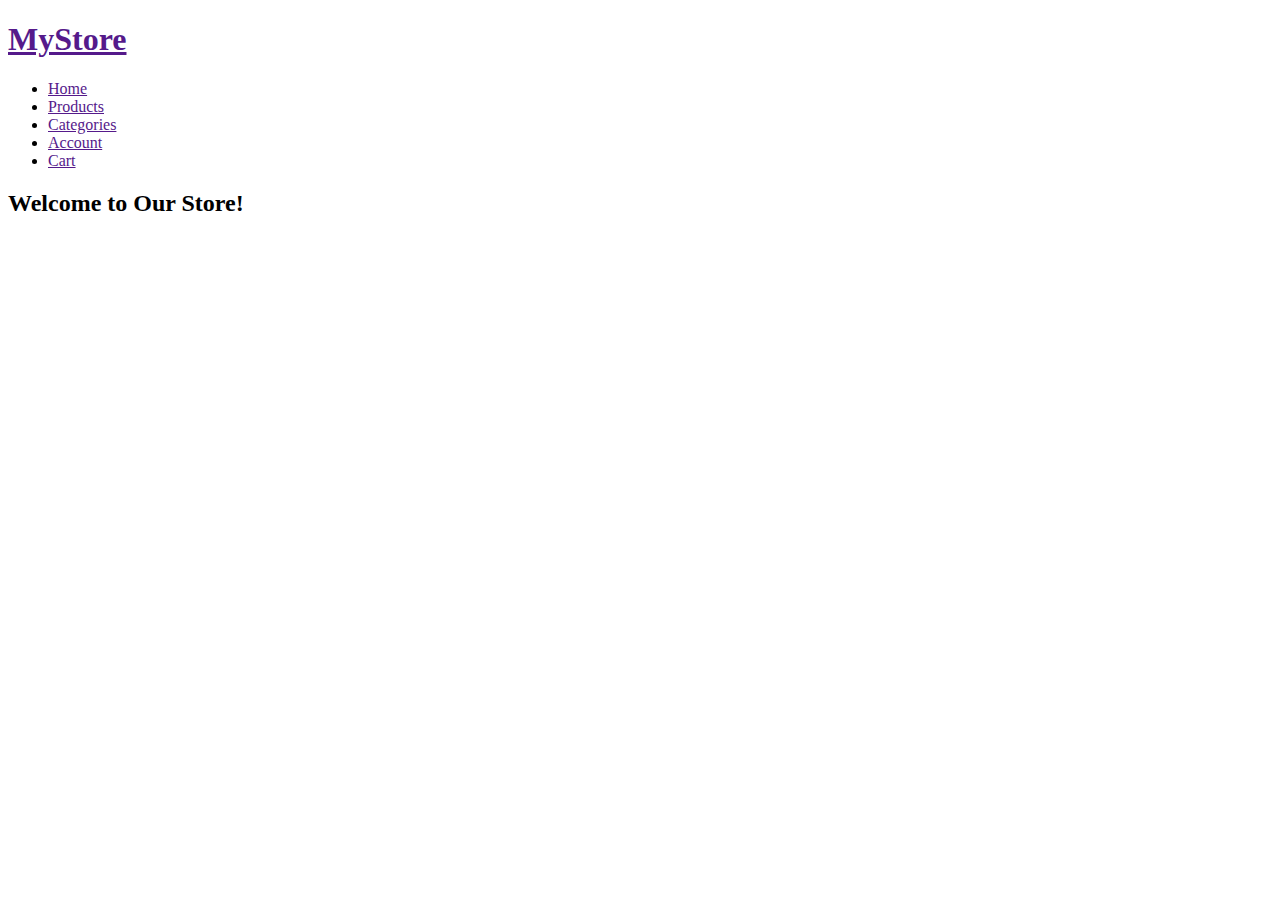
<file: index2.html>
<!DOCTYPE html>
<html lang="en">
  <head>
    <meta charset="UTF-8" />
    <meta name="viewport" content="width=device-width, initial-scale=1.0" />
    <title>Target</title>
  </head>
  <body>
    <header class="main-header">
      <div class="container">
        <h1 class="logo"><a href="">MyStore</a></h1>
        <nav class="main-nav">
          <ul>
            <li><a href="">Home</a></li>
            <li><a href="">Products</a></li>
            <li><a href="">Categories</a></li>
            <li><a href="">Account</a></li>
            <li><a href="">Cart</a></li>
          </ul>
        </nav>
      </div>
    </header>
    <main class="main-content">
        <div class="container">
            <section class="hero-section">
                <h2>Welcome to Our Store!</h2>
                <p></p>

            </section>
        </div>

    </main>
  </body>
</html>
</file>
